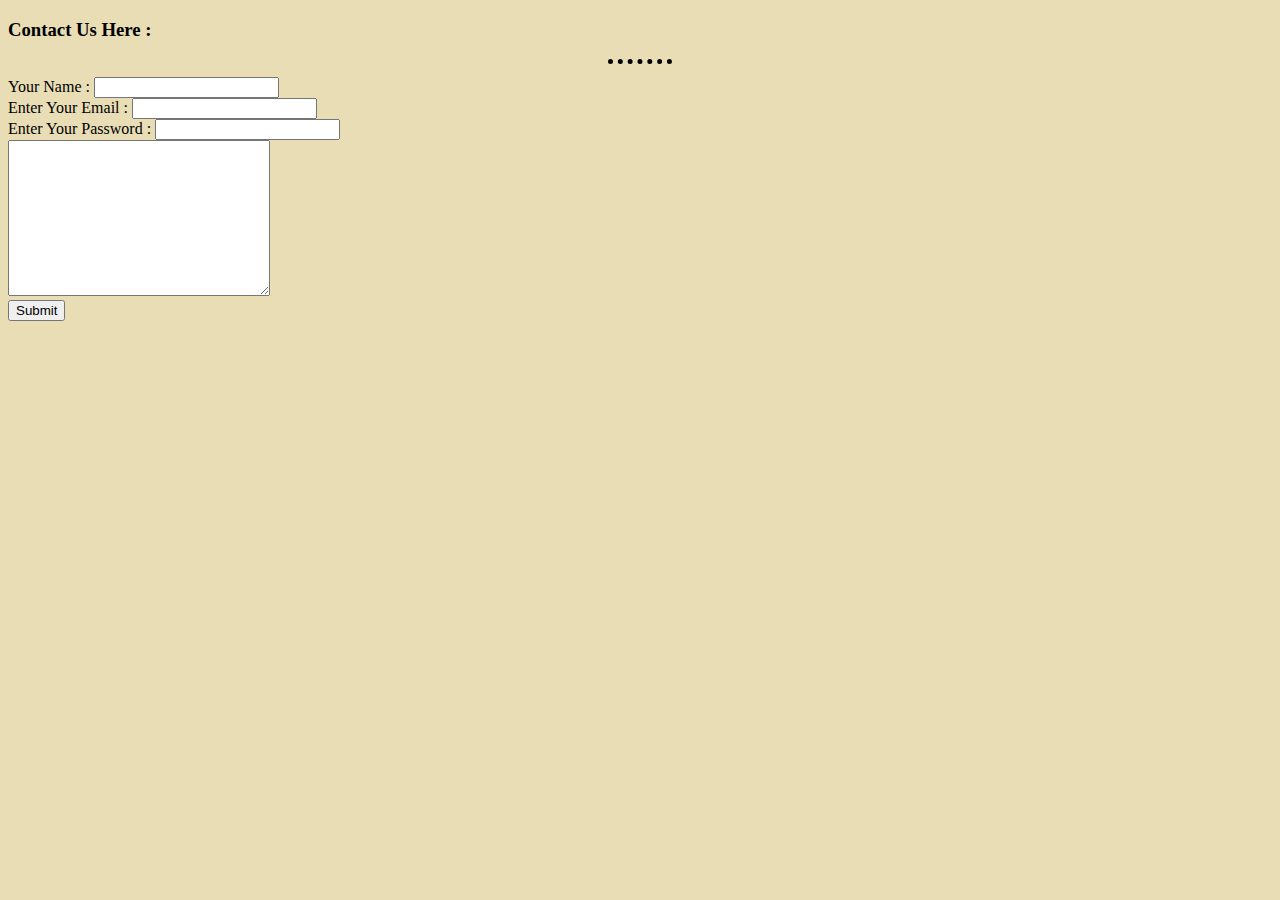
<file: contact.html>
<!DOCTYPE html>
<html lang="en">
<head>
    <meta charset="UTF-8">
    <title>Contact</title>
    <link rel="stylesheet" href="css/styles.css">
</head>
<body>
    <form action="Mailto:info@Dosty.com" method="POST" enctype="text/plain">
        
        <h3>Contact Us Here :</h3><hr>
    <label>Your Name :</label>
    <input type="text" name="My Name is :" value=""><br>

    <label>Enter Your Email :</label>
    <input type="email" name="My Email is:" id=""><br>

    <label>Enter Your Password :</label>
    <input type="password"  id=""><br>

    <textarea name="Your Message" id="" cols="30" rows="10"></textarea><br>
    <input type="submit">
    </form>
</body>
</html>
<table>
    <tr>
        <td></td>
    </tr>
</table>
</file>
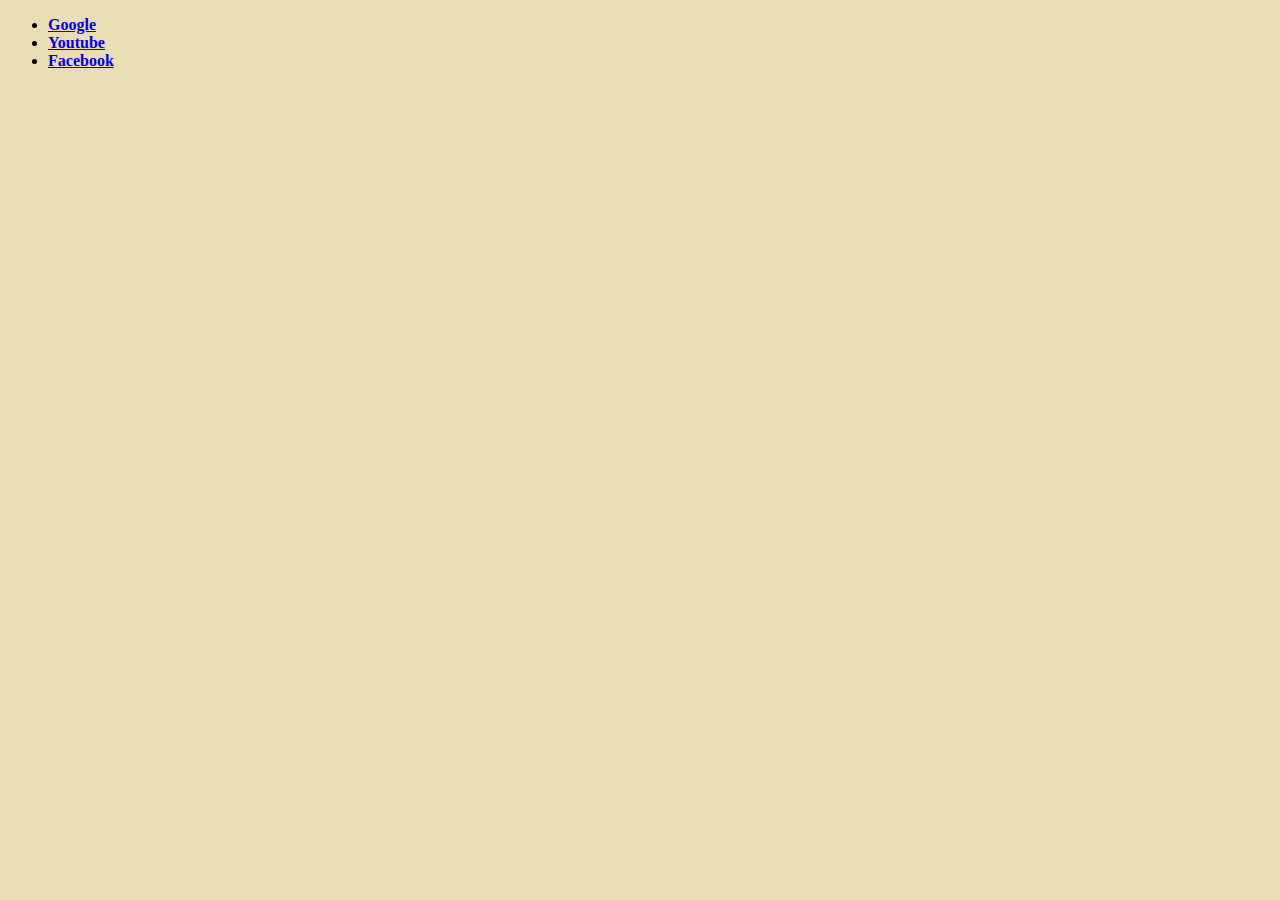
<file: hobbies.html>
<!DOCTYPE html>
<html >
<head>
    <meta charset="UTF-8">
    <title>My hobbies</title>
    <link rel="stylesheet" href="css/styles.css">
</head>
<body>
    <ul>
        <li><strong><a href="https://Google.com/">Google</a></strong></li>
   <li><strong><a href="https://Youtube.com/">Youtube</a></strong></li>
    <li><strong><a href="https://Facebook.com/">Facebook</a></strong></li>
    </ul>
    
</body>
</html>
</file>
<file: css/styles.css>
body{
    background-color:#E8DDB5 ;
}
img{
    width: 150px;
    /* border-radius: 50%; */
    border: 1px solid #000;
}

hr{
    border-style: none;
    border-top-style: dotted;
    border-color: #000;
    border-width: 5px;
    height: 5px;
    width: 5%;
}

.container {
  position:relative;
  width: 50%;
}

.image {
  opacity: 1;
  display: block;
  width: 100%;
  height: auto;
  transition: .5s ease;
  backface-visibility: hidden;
}

.middle {
  transition: .5s ease;
  opacity: 0;
  position: absolute;
  top: 50%;
  left: 50%;
  right: 0%;
  bottom: 0;
  transform: translate(-50%, -50%);
  -ms-transform: translate(-50%, -50%)
}

.container:hover .image {
  opacity: 0.3;
}

.container:hover .middle {
  opacity: 1;
}

.text {
  background-color: #4CAF50;
  color: white;
  font-size: 16px;
  padding: 16px 32px;
  
}
</file>
